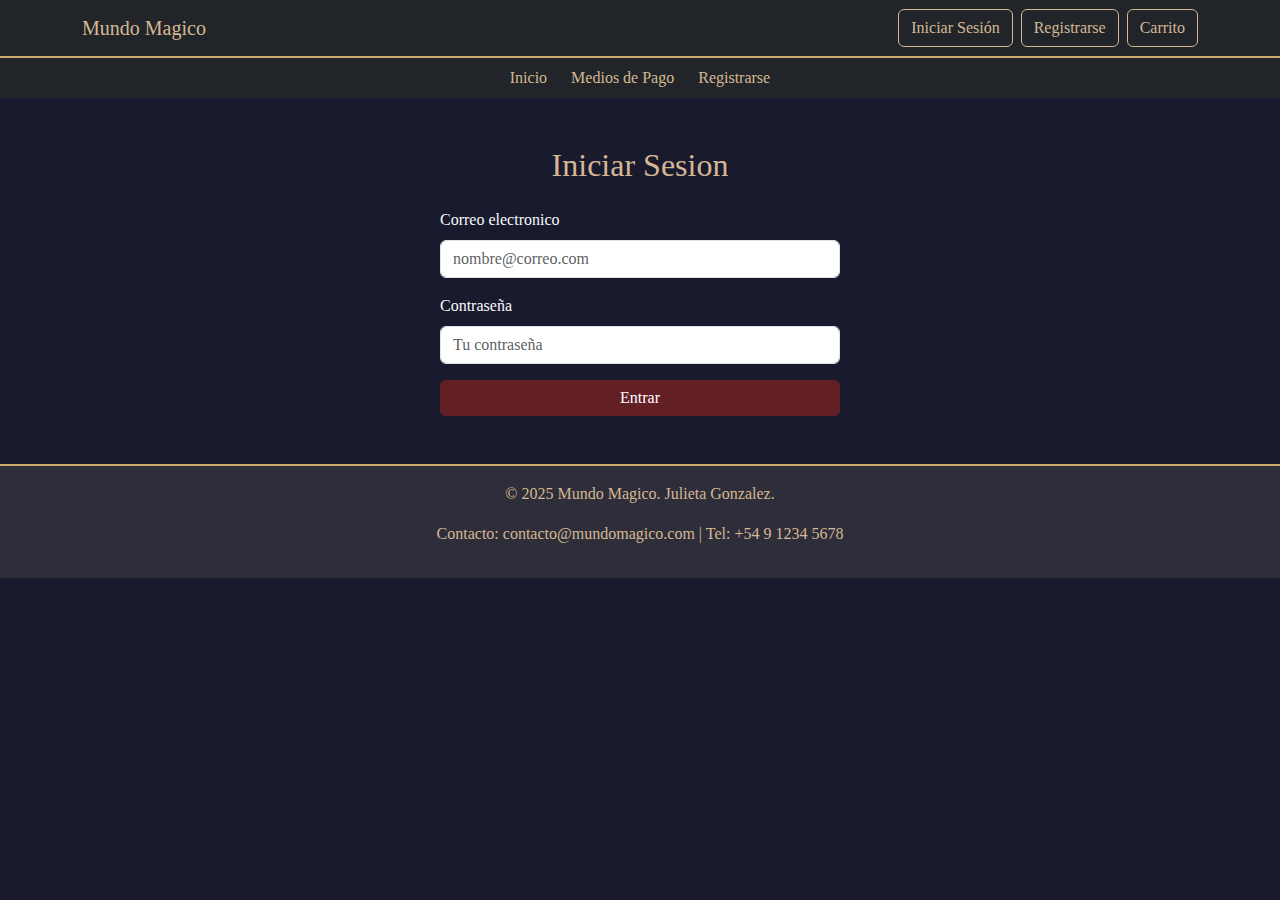
<file: html-webproject/login.html>
<!DOCTYPE html>

<!-- Gonzalez Julieta 🌷 -->

<html lang="es">
<head>
  <meta charset="UTF-8">
  <title>Iniciar Sesion - Mundo Magico</title>
  <link rel="stylesheet" href="https://cdn.jsdelivr.net/npm/bootstrap@5.3.0-alpha1/dist/css/bootstrap.min.css">

  <!-- Estilos personalizados -->
  <link rel="stylesheet" href="estilos.css">

</head>
<body>

  <!-- Barra de navegacion fija -->
<nav class="navbar navbar-expand-lg navbar-dark bg-dark">
  <div class="container">
    <a class="navbar-brand" href="index.html">Mundo Magico</a>

    <!-- Boton hamburguesa para pantallas pequeñas -->
    <button class="navbar-toggler" type="button" data-bs-toggle="collapse" data-bs-target="#navbarContenido" aria-controls="navbarContenido" aria-expanded="false" aria-label="Toggle navigation">
      <span class="navbar-toggler-icon"></span>
    </button>

    <!-- Contenido que se colapsa -->
    <div class="collapse navbar-collapse" id="navbarContenido">
      <div class="ms-auto d-flex flex-column flex-lg-row">
        <a href="login.html" class="btn btn-outline-light me-lg-2 mb-2 mb-lg-0">Iniciar Sesión</a>
        <a href="registrarse.html" class="btn btn-outline-light me-lg-2 mb-2 mb-lg-0">Registrarse</a>
        <a href="#" class="btn btn-outline-light">Carrito</a>
      </div>
    </div>
  </div>
</nav>

  <!-- Subbarra de navegacion -->
  <div class="bg-dark py-2">
    <div class="container d-flex justify-content-center gap-4">
      <a href="index.html" class="nav-link">Inicio</a>
      <a href="medios_de_pago.html" class="nav-link">Medios de Pago</a>
      <a href="registrarse.html" class="nav-link">Registrarse</a>
    </div>
  </div>


  <div class="container mt-5">
    <h2 class="text-center">Iniciar Sesion</h2>
    <form class="mt-4 mx-auto" style="max-width: 400px;">
      <div class="mb-3">
        <label for="email" class="form-label">Correo electronico</label>
        <input type="email" class="form-control" id="email" placeholder="nombre@correo.com">
      </div>
      <div class="mb-3">
        <label for="clave" class="form-label">Contraseña</label>
        <input type="password" class="form-control" id="clave" placeholder="Tu contraseña">
      </div>
      <button type="submit" class="btn btn-primary w-100">Entrar</button>
    </form>
  </div>

  <!-- Pie de pagina -->
  <footer class="text-center">
    <div class="container">
      <p>&copy; 2025 Mundo Magico. Julieta Gonzalez.</p>
      <p>Contacto: contacto@mundomagico.com | Tel: +54 9 1234 5678</p>
    </div>
  </footer>

  <script src="https://cdn.jsdelivr.net/npm/bootstrap@5.3.0-alpha1/dist/js/bootstrap.bundle.min.js"></script>
</body>
</html>
</file>
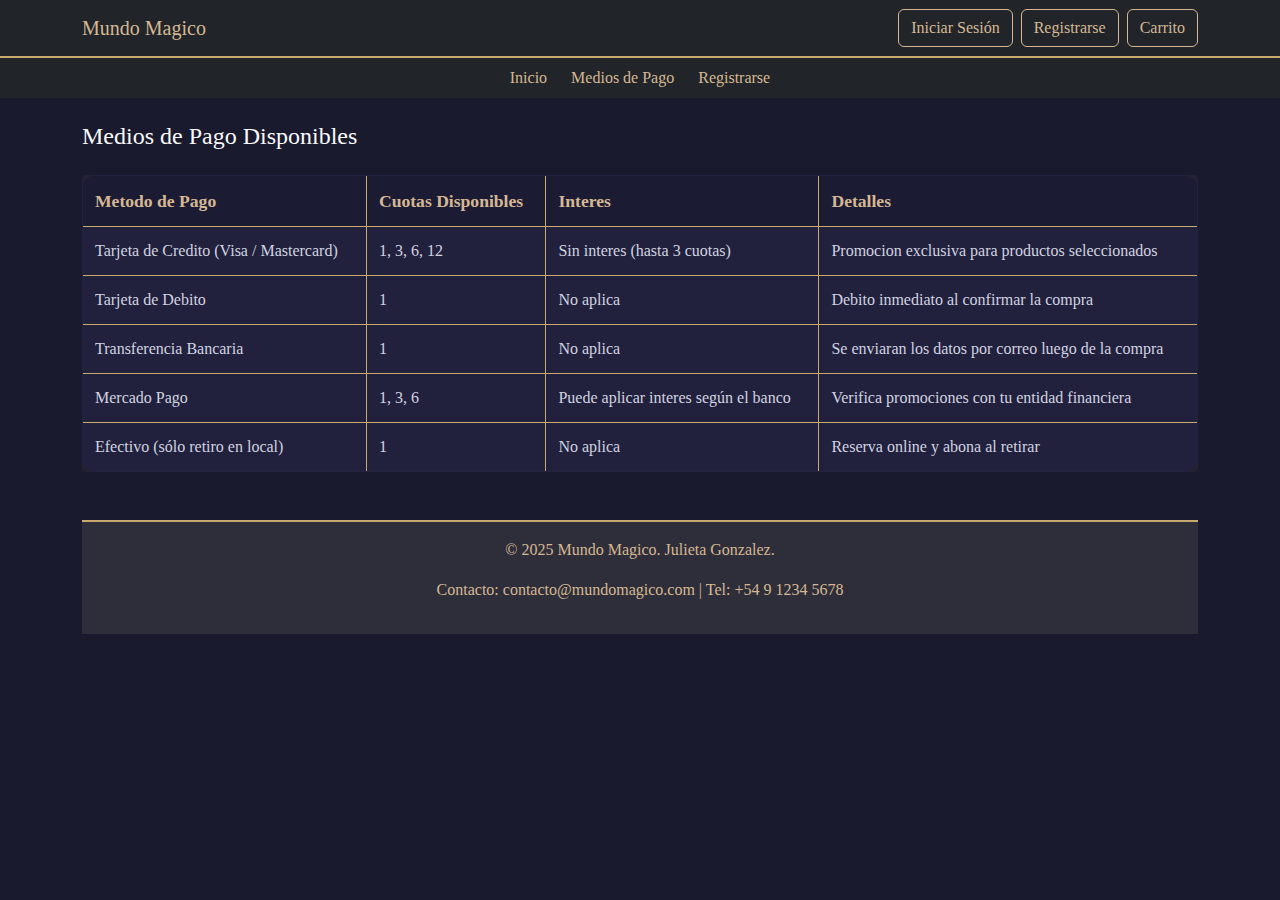
<file: html-webproject/medios_de_pago.html>
<!DOCTYPE html>

<!-- Gonzalez Julieta 🌷 -->

<html lang="es">
<head>
  <meta charset="UTF-8">
  <meta name="viewport" content="width=device-width, initial-scale=1.0">
  <title>Medios de Pago - Mundo Magico</title>
  <link rel="stylesheet" href="https://cdn.jsdelivr.net/npm/bootstrap@5.3.0-alpha1/dist/css/bootstrap.min.css">

  <!-- Estilos personalizados -->
  <link rel="stylesheet" href="estilos.css">

</head>
<body>

  <!-- Barra de navegacion fija -->
<nav class="navbar navbar-expand-lg navbar-dark bg-dark">
  <div class="container">
    <a class="navbar-brand" href="index.html">Mundo Magico</a>

    <!-- Boton hamburguesa para pantallas pequeñas -->
    <button class="navbar-toggler" type="button" data-bs-toggle="collapse" data-bs-target="#navbarContenido" aria-controls="navbarContenido" aria-expanded="false" aria-label="Toggle navigation">
      <span class="navbar-toggler-icon"></span>
    </button>

    <!-- Contenido que se colapsa -->
    <div class="collapse navbar-collapse" id="navbarContenido">
      <div class="ms-auto d-flex flex-column flex-lg-row">
        <a href="login.html" class="btn btn-outline-light me-lg-2 mb-2 mb-lg-0">Iniciar Sesión</a>
        <a href="registrarse.html" class="btn btn-outline-light me-lg-2 mb-2 mb-lg-0">Registrarse</a>
        <a href="#" class="btn btn-outline-light">Carrito</a>
      </div>
    </div>
  </div>
</nav>

  <!-- Subbarra de navegacion -->
  <div class="bg-dark py-2">
    <div class="container d-flex justify-content-center gap-4">
      <a href="index.html" class="nav-link">Inicio</a>
      <a href="medios_de_pago.html" class="nav-link">Medios de Pago</a>
      <a href="registrarse.html" class="nav-link">Registrarse</a>
    </div>
  </div>


  <!-- Contenido principal -->
  <div class="container mt-4">
    <h4>Medios de Pago Disponibles</h4>
    <div class="table-responsive mt-4">
      <table class="tabla-magica">
        <thead>
          <tr>
            <th scope="col">Metodo de Pago</th>
            <th scope="col">Cuotas Disponibles</th>
            <th scope="col">Interes</th>
            <th scope="col">Detalles</th>
          </tr>
        </thead>
        <tbody>
          <tr>
            <td>Tarjeta de Credito (Visa / Mastercard)</td>
            <td>1, 3, 6, 12</td>
            <td>Sin interes (hasta 3 cuotas)</td>
            <td>Promocion exclusiva para productos seleccionados</td>
          </tr>
          <tr>
            <td>Tarjeta de Debito</td>
            <td>1</td>
            <td>No aplica</td>
            <td>Debito inmediato al confirmar la compra</td>
          </tr>
          <tr>
            <td>Transferencia Bancaria</td>
            <td>1</td>
            <td>No aplica</td>
            <td>Se enviaran los datos por correo luego de la compra</td>
          </tr>
          <tr>
            <td>Mercado Pago</td>
            <td>1, 3, 6</td>
            <td>Puede aplicar interes según el banco</td>
            <td>Verifica promociones con tu entidad financiera</td>
          </tr>
          <tr>
            <td>Efectivo (sólo retiro en local)</td>
            <td>1</td>
            <td>No aplica</td>
            <td>Reserva online y abona al retirar</td>
          </tr>
        </tbody>
      </table>
    </div>

  <!-- Pie de pagina -->
  <footer class="text-center">
    <div class="container">
      <p>&copy; 2025 Mundo Magico. Julieta Gonzalez.</p>
      <p>Contacto: contacto@mundomagico.com | Tel: +54 9 1234 5678</p>
    </div>
  </footer>

  <!-- Bootstrap JS -->
  <script src="https://cdn.jsdelivr.net/npm/bootstrap@5.3.0-alpha1/dist/js/bootstrap.bundle.min.js"></script>
</body>
</html>
</file>
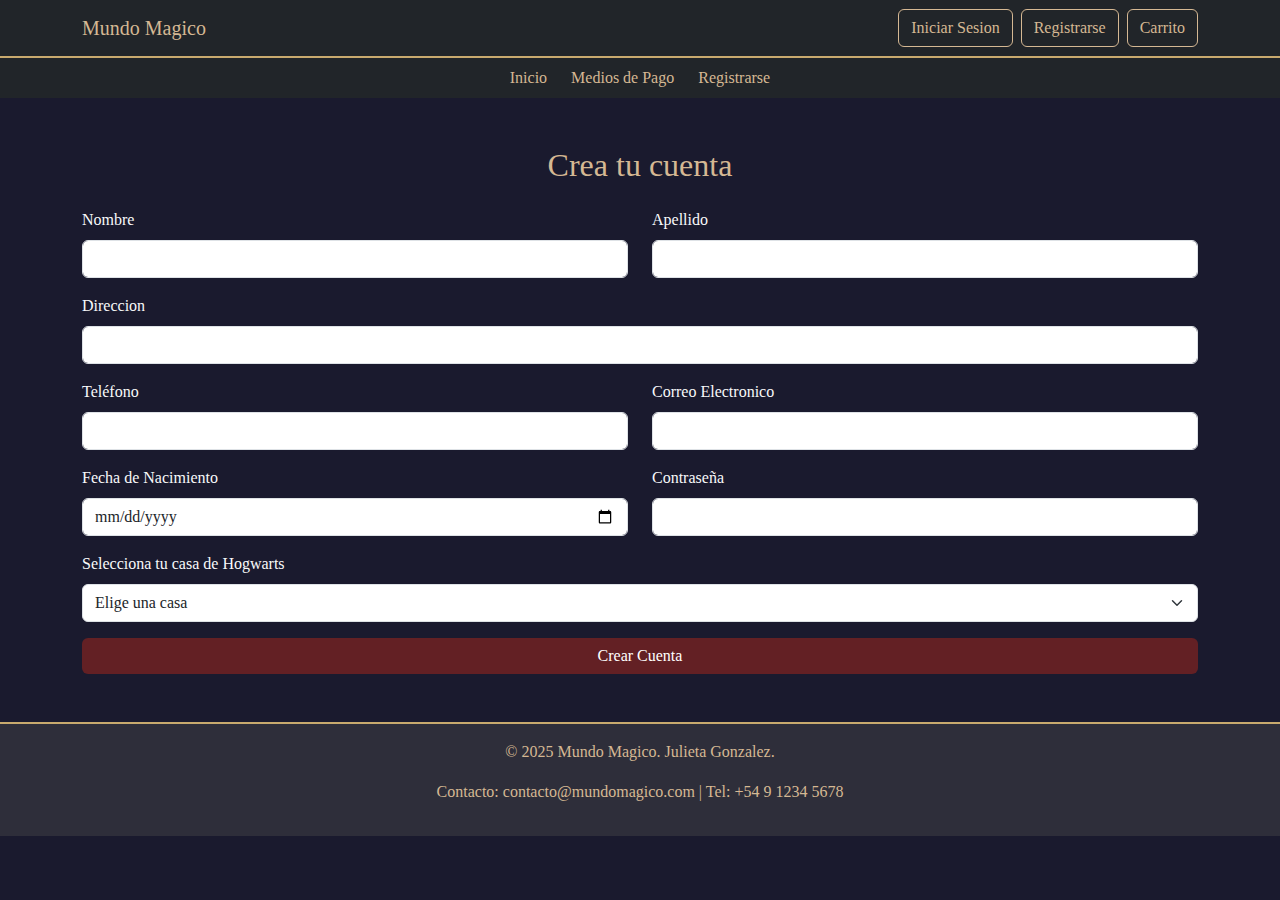
<file: html-webproject/registrarse.html>
<!DOCTYPE html>

<!-- Gonzalez Julieta 🌷 -->

<html lang="es">
<head>
  <meta charset="UTF-8">
  <meta name="viewport" content="width=device-width, initial-scale=1">
  <title>Crear Usuario - Mundo Magico</title>
  <link href="https://cdn.jsdelivr.net/npm/bootstrap@5.3.0-alpha1/dist/css/bootstrap.min.css" rel="stylesheet">

  <!-- Estilos personalizados -->
  <link rel="stylesheet" href="estilos.css">
  
</head>
<body>

  <!-- Barra de navegacion fija -->
<nav class="navbar navbar-expand-lg navbar-dark bg-dark">
  <div class="container">
    <a class="navbar-brand" href="index.html">Mundo Magico</a>

    <!-- Boton hamburguesa para pantallas pequeñas -->
    <button class="navbar-toggler" type="button" data-bs-toggle="collapse" data-bs-target="#navbarContenido" aria-controls="navbarContenido" aria-expanded="false" aria-label="Toggle navigation">
      <span class="navbar-toggler-icon"></span>
    </button>

    <!-- Contenido que se colapsa -->
    <div class="collapse navbar-collapse" id="navbarContenido">
      <div class="ms-auto d-flex flex-column flex-lg-row">
        <a href="login.html" class="btn btn-outline-light me-lg-2 mb-2 mb-lg-0">Iniciar Sesion</a>
        <a href="registrarse.html" class="btn btn-outline-light me-lg-2 mb-2 mb-lg-0">Registrarse</a>
        <a href="#" class="btn btn-outline-light">Carrito</a>
      </div>
    </div>
  </div>
</nav>

  <!-- Subbarra de navegacion -->
  <div class="bg-dark py-2">
    <div class="container d-flex justify-content-center gap-4">
      <a href="index.html" class="nav-link">Inicio</a>
      <a href="medios_de_pago.html" class="nav-link">Medios de Pago</a>
      <a href="registrarse.html" class="nav-link">Registrarse</a>
    </div>
  </div>


  <!-- Formulario de creacion de cuenta -->
  <div class="container mt-5">
    <h2 class="text-center mb-4">Crea tu cuenta</h2>
    <form onsubmit="crearCuenta(event)">
      <div class="row mb-3">
        <div class="col-md-6">
          <label for="nombre" class="form-label">Nombre</label>
          <input type="text" class="form-control" id="nombre" required>
        </div>
        <div class="col-md-6">
          <label for="apellido" class="form-label">Apellido</label>
          <input type="text" class="form-control" id="apellido" required>
        </div>
      </div>

      <div class="mb-3">
        <label for="direccion" class="form-label">Direccion</label>
        <input type="text" class="form-control" id="direccion" required>
      </div>

      <div class="row mb-3">
        <div class="col-md-6">
          <label for="telefono" class="form-label">Teléfono</label>
          <input type="tel" class="form-control" id="telefono" required>
        </div>
        <div class="col-md-6">
          <label for="email" class="form-label">Correo Electronico</label>
          <input type="email" class="form-control" id="email" required>
        </div>
      </div>

      <div class="row mb-3">
        <div class="col-md-6">
          <label for="fechaNacimiento" class="form-label">Fecha de Nacimiento</label>
          <input type="date" class="form-control" id="fechaNacimiento" required>
        </div>
        <div class="col-md-6">
          <label for="contrasena" class="form-label">Contraseña</label>
          <input type="password" class="form-control" id="contrasena" required>
        </div>
      </div>

      <div class="mb-3">
        <label for="casa" class="form-label">Selecciona tu casa de Hogwarts</label>
        <select class="form-select" id="casa" required>
          <option value="">Elige una casa</option>
          <option value="Gryffindor">Gryffindor</option>
          <option value="Hufflepuff">Hufflepuff</option>
          <option value="Ravenclaw">Ravenclaw</option>
          <option value="Slytherin">Slytherin</option>
        </select>
      </div>

      <button type="submit" class="btn btn-primary w-100">Crear Cuenta</button>
    </form>
  </div>

  <!-- Mensaje de confirmacion -->
  <div id="mensaje" class="text-center mt-4" style="display: none;">
    <h5 class="text-success">¡Cuenta creada con exito! 🧙‍♂️</h5>
  </div>

  <!-- Pie de pagina -->
  <footer class="text-center">
    <div class="container">
      <p>&copy; 2025 Mundo Magico. Julieta Gonzalez.</p>
      <p>Contacto: contacto@mundomagico.com | Tel: +54 9 1234 5678</p>
    </div>
  </footer>

  <!-- Bootstrap JS -->
  <script src="https://cdn.jsdelivr.net/npm/bootstrap@5.3.0-alpha1/dist/js/bootstrap.bundle.min.js"></script>

  <!-- JS para mostrar mensaje de confirmacion -->
  <script>
    function crearCuenta(event) {
      event.preventDefault();
      document.getElementById("mensaje").style.display = "block";
      window.scrollTo({ top: document.body.scrollHeight, behavior: 'smooth' });
    }
  </script>

</body>
</html>
</file>
<file: html-webproject/estilos.css>
/* Estilos personalizados*/
body {
    background-color: #1A1A2E;
    color: #f8f9fa;
    font-family: 'Georgia', serif;
  }
  
  /* Barra superior */
  .top-bar {
    background-color: #171722;
    padding: 0.5rem 1rem;
    text-align: right;
  }
  
  .top-bar a {
    color: #D5B893;
    margin-left: 1rem;
    text-decoration: none;
  }
  
  /* Navbar */
  .navbar {
    background-color: #13131b;
    border-bottom: 2px solid #C8AA6E;
  }
  
  .nav-link,
  .navbar-brand {
    color: #D5B893 !important;
  }
  
  .nav-link:hover {
    color: #C8AA6E !important;
  }
  
  /* Botones */
  .btn-primary {
    background-color: #632024;
    border: none;
  }
  
  .btn-primary:hover {
    background-color: #4a181a;
  }
  
  .btn-outline-light {
    border-color: #D5B893;
    color: #D5B893;
  }
  
  .btn-outline-light:hover {
    background-color: #D5B893;
    color: #2E2E3A;
  }
  
  /* Footer */
  footer {
    background-color: #2E2E3A;
    color: #D5B893;
    padding: 1rem 0;
    margin-top: 3rem;
    text-align: center;
    border-top: 2px solid #C8AA6E;
  }
  
  /* Cards */
  .card {
    background-color: #2E2E3A;
    border: 1px solid #C8AA6E;
  }
  
  .card-title,
  h2 {
    color: #D5B893;
  }
  
  .card-text {
    color: #f8f9fa;
  }
  
  /* Bienvenida */
  .bienvenida {
    background-color: #2E2E3A;
    border-left: 5px solid #C8AA6E;
    padding: 1.5rem;
    margin-top: 2rem;
  }
  
/* Contenedor */
.tabla-contenedor {
    max-width: 800px;
    margin: 2rem auto;
    background-color: rgba(30, 30, 60, 0.6);
    border: 1px solid #C8AA6E;
    border-radius: 12px;
    box-shadow: 0 0 10px rgba(200, 170, 110, 0.2);
    padding: 1rem;
  }
  
  /* Tablas */
.tabla-magica {
    width: 100%;
    border-collapse: collapse;
    background-color: rgba(44, 44, 80, 0.5); 
    color: #d1d3e0; 
    border: 1px solid #C8AA6E;
    border-radius: 12px;
    overflow: hidden;
    box-shadow: 0 0 10px rgba(200, 170, 110, 0.2);
  }
  
  /* Encabezado */
  .tabla-magica thead {
    background-color: #1A1A2E;
    color: #D5B893;
    font-size: 1.1rem;
  }
  
  /* Celdas */
  .tabla-magica th,
  .tabla-magica td {
    padding: 0.75rem;
    border: 1px solid #C8AA6E;
    background-color: rgba(30, 30, 60, 0.4);
    vertical-align: middle;
  }
  
  /* Hover */
  .tabla-magica tbody tr:hover {
    background-color: rgba(120, 120, 180, 0.15);
    transition: background-color 0.3s ease;
  }
</file>
